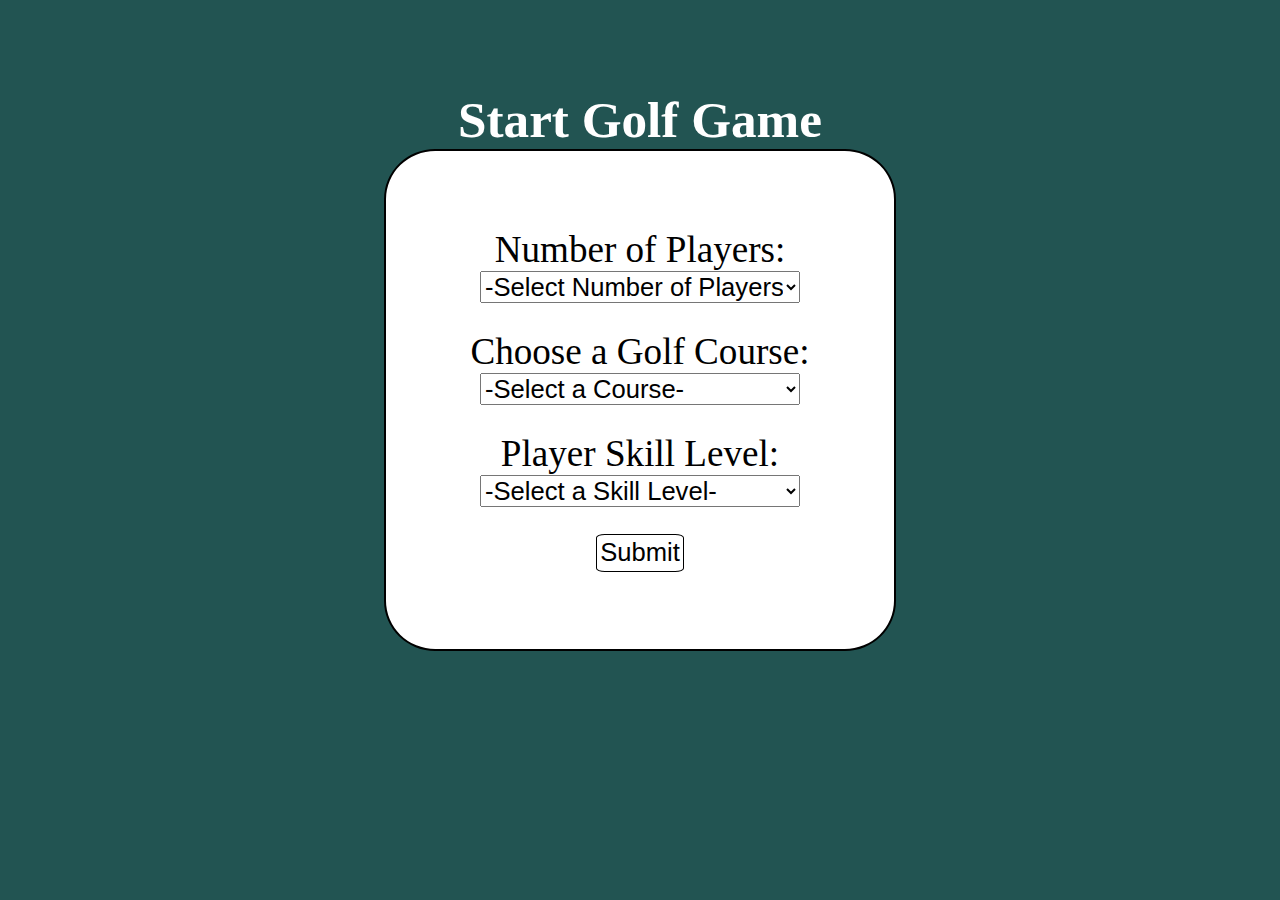
<file: index.html>
<!DOCTYPE html>
<html lang="en">
<head>
    <meta charset="UTF-8">
    <meta http-equiv="X-UA-Compatible" content="IE=edge">
    <meta name="viewport" content="width=device-width, initial-scale=1.0">
    <title>Player Information</title>
    <link rel="stylesheet" href="style.css">
</head>
<body data-player-info-body>
    <div data-player-info-form-container>
        <h1>Start Golf Game</h1>
        <form data-create-form>
            <label for="numberOfPlayers">Number of Players: </label>
            <select id="numberOfPlayers" data-number-of-players>
                <option value="-1">-Select Number of Players-</option>
                <option value="0">One Player</option>
                <option value="1">Two Players</option>
                <option value="2">Three Players</option>
                <option value="3">Four Players</option>
            </select>
            <div data-player-names-input>
                <SPan></SPan>
            </div>
            <label for="courseSelect">Choose a Golf Course: </label>
            <br>
            <select id="courseSelect" data-course-dropdown>
                <option value="0">-Select a Course-</option>
                <option value="11819">Thanksgiving Point</option>
                <option value="18300">Fox Hollow</option>
                <option value="19002">Spanish Oaks</option>
            </select>
            <br>
            <label for="playerSkill">Player Skill Level: </label>
            <br>
            <select id="playerSkill" data-player-Skill-dropdown>
                <option value="4">-Select a Skill Level-</option>
                <option value="0">Pro</option>
                <option value="1">Champion</option>
                <option value="2">Men</option>
                <option value="3">Women</option>
        
            </select>
            <br>
            
            <input type="submit" value="Submit" data-from-submit-button>
        </form>
    </div>
    
    <script defer src="active.js"></script>
</body>
</html>
<!-- text -->
</file>
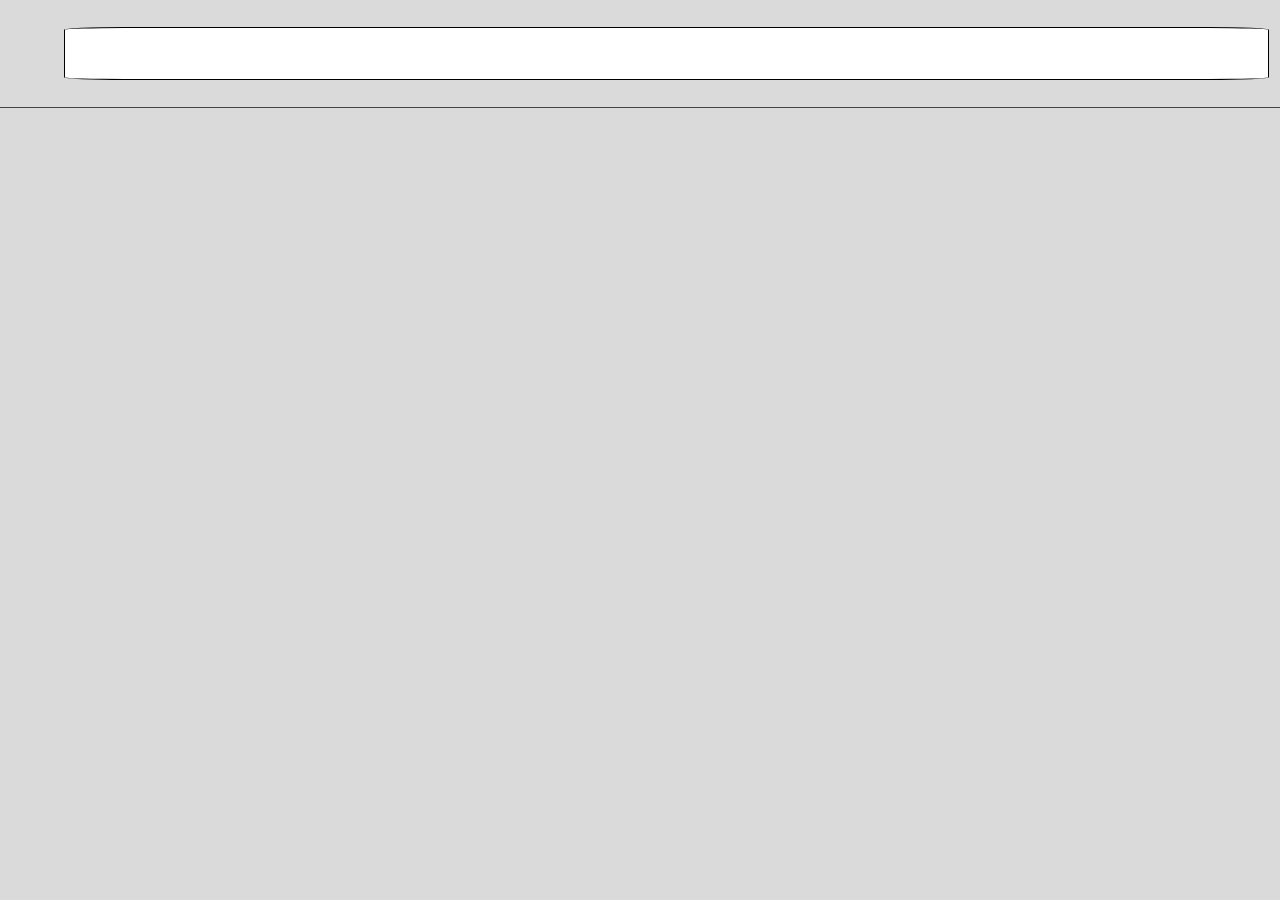
<file: scoreCard.html>
<!DOCTYPE html>
<html lang="en">
<head>
    <meta charset="UTF-8">
    <meta http-equiv="X-UA-Compatible" content="IE=edge">
    <meta name="viewport" content="width=device-width, initial-scale=1.0">
    <title>Golf Score App</title>

    <link rel="stylesheet" href="style.css"/>

    <link href="https://cdn.jsdelivr.net/npm/bootstrap@5.3.0-alpha1/dist/css/bootstrap.min.css" rel="stylesheet"
        integrity="sha384-GLhlTQ8iRABdZLl6O3oVMWSktQOp6b7In1Zl3/Jr59b6EGGoI1aFkw7cmDA6j6gD" crossorigin="anonymous">
    <script src="https://cdn.jsdelivr.net/npm/bootstrap@5.3.0-alpha1/dist/js/bootstrap.bundle.min.js"
        integrity="sha384-w76AqPfDkMBDXo30jS1Sgez6pr3x5MlQ1ZAGC+nuZB+EYdgRZgiwxhTBTkF7CXvN"
        crossorigin="anonymous"></script>
</head>
<body onload="selectedCourseToPlay(currentCourseData.id)" data-game-body>
    <div data-course-header-container>

    </div>
    <div data-score-card-container>
        
    </div>
    <script defer src="tableData.js"></script>
</body>
</html>
</file>
<file: style.css>
head, body, div, h1, h2, h3, table, tr, th, td, a, p {
  margin: 0;
  padding: 0;
  border: 0;
}

body[data-game-body] {
  width: 100%;
  background-color: #dadada;
  border-bottom: 1px solid #215250;
}
body[data-game-body] div[data-course-header-container] {
  display: flex;
  background-color: #225452;
}
body[data-game-body] div[data-course-header-container] h1 {
  padding: 1.5vh;
  color: #fff;
  flex: 1;
}
body[data-game-body] div[data-course-header-container] input[type=button] {
  float: right;
  border-style: none;
  border-left: 1px solid #215250;
  background-color: #27605E;
  color: #fff;
}
body[data-game-body] div[data-score-card-container] {
  width: 90%;
  margin: 3vh 5%;
  padding: 2vw;
  border: 1px solid black;
  border-radius: 5%;
  background-color: #fff;
}
body[data-game-body] div[data-score-card-container] div {
  padding-bottom: 1vh;
}
body[data-game-body] div[data-score-card-container] div h3 {
  font-size: 3vw;
}
body[data-game-body] div[data-score-card-container] div table {
  width: 100%;
  border: 1px solid #000;
}
body[data-game-body] div[data-score-card-container] div table tr th {
  width: 10%;
  padding: 0.5vh;
  border: 1px solid #000;
  font-size: 1.25vw;
  text-align: center;
}
body[data-game-body] div[data-score-card-container] div table tr td {
  border: 1px solid #000;
  font-size: 1.25vw;
  text-align: center;
}
body[data-game-body] div[data-score-card-container] .scoreForm {
  width: 100%;
  margin-bottom: 4vh;
}
body[data-game-body] div[data-score-card-container] .scoreForm label {
  font-size: 1.25vw;
  font-weight: bold;
}
body[data-game-body] div[data-score-card-container] .scoreForm input[type=text] {
  margin: 0 1vw;
  border: 1px solid black;
}
body[data-game-body] div[data-score-card-container] .scoreForm input[type=submit] {
  border-style: none;
  background-color: #fff;
  border: 1px solid #000;
}

body[data-player-info-body] {
  width: 100%;
  background-color: #225452;
  display: flex;
  justify-content: center;
}
body[data-player-info-body] div[data-player-info-form-container] {
  position: absolute;
  width: 40%;
  top: 10%;
  text-align: center;
}
body[data-player-info-body] div[data-player-info-form-container] h1 {
  color: #fff;
  font-size: 4vw;
}
body[data-player-info-body] div[data-player-info-form-container] form[data-create-form] {
  padding: 15%;
  border: 2px solid #000;
  border-radius: 10%;
  background-color: #fff;
  text-align: center;
}
body[data-player-info-body] div[data-player-info-form-container] form[data-create-form] label {
  font-size: 2.9vw;
  font-weight: lighter;
}
body[data-player-info-body] div[data-player-info-form-container] form[data-create-form] select {
  width: 25vw;
  font-size: 2vw;
  margin-bottom: 3vh;
}
body[data-player-info-body] div[data-player-info-form-container] form[data-create-form] input[type=text] {
  margin-bottom: 5vh;
  font-size: 1.5vw;
}
body[data-player-info-body] div[data-player-info-form-container] form[data-create-form] input[type=submit] {
  padding: 1%;
  border-style: none;
  font-size: 2vw;
  border: 1px solid black;
  background-color: #fff;
  border-radius: 10%;
}/*# sourceMappingURL=style.css.map */
</file>
